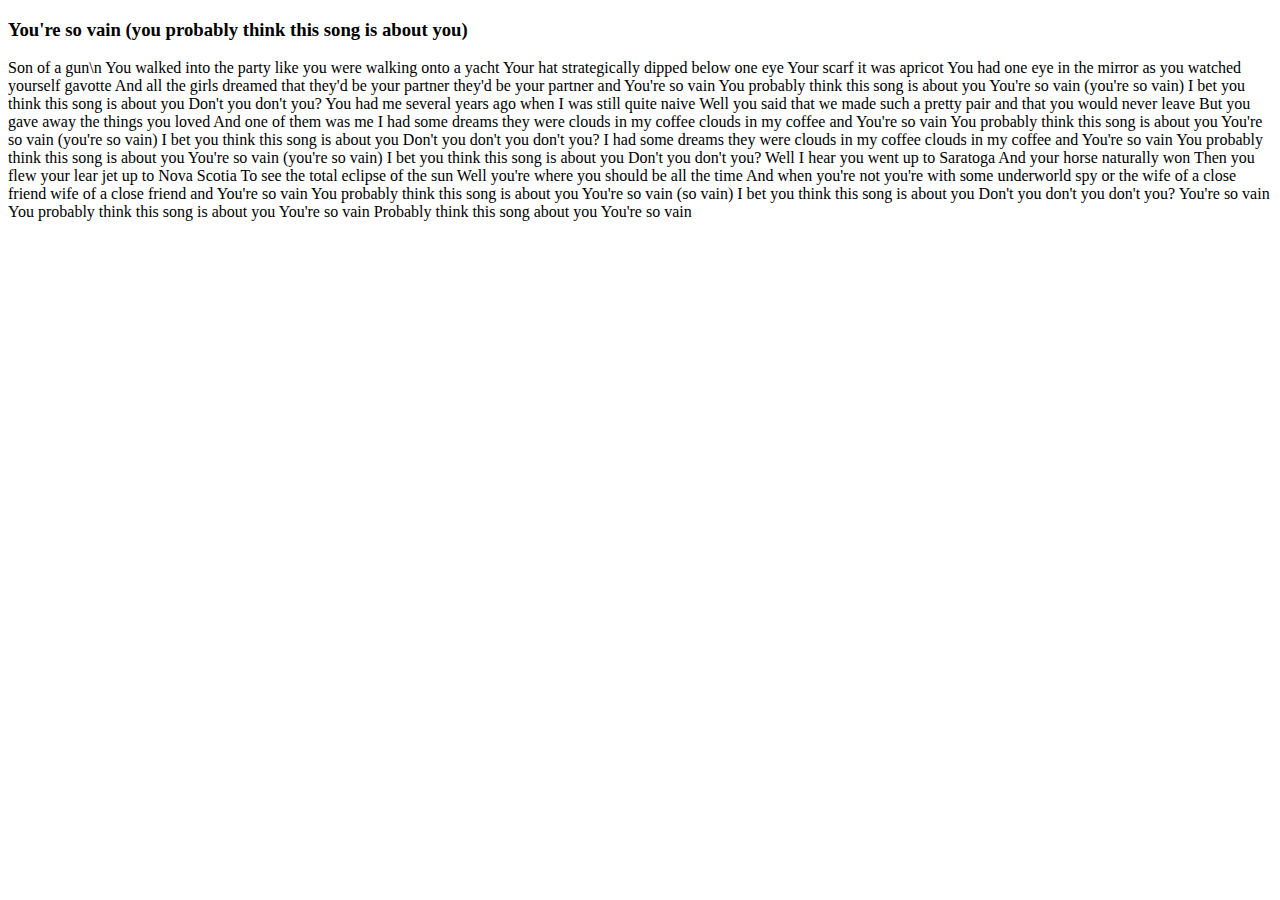
<file: templates/about.html>
<!DOCTYPE html>
<html lang="en">
<head>
    <meta charset="UTF-8">
    <title>About me</title>
</head>
<body>
    <h3>You're so vain (you probably think this song is about you)</h3>
    <div><p>
        Son of a gun\n
You walked into the party like you were walking onto a yacht
Your hat strategically dipped below one eye
Your scarf it was apricot
You had one eye in the mirror as you watched yourself gavotte
And all the girls dreamed that they'd be your partner they'd be your partner and
You're so vain
You probably think this song is about you
You're so vain (you're so vain)
I bet you think this song is about you
Don't you don't you?
You had me several years ago when I was still quite naive
Well you said that we made such a pretty pair and that you would never leave
But you gave away the things you loved
And one of them was me
I had some dreams they were clouds in my coffee clouds in my coffee and
You're so vain
You probably think this song is about you
You're so vain (you're so vain)
I bet you think this song is about you
Don't you don't you don't you?
I had some dreams they were clouds in my coffee clouds in my coffee and
You're so vain
You probably think this song is about you
You're so vain (you're so vain)
I bet you think this song is about you
Don't you don't you?
Well I hear you went up to Saratoga
And your horse naturally won
Then you flew your lear jet up to Nova Scotia
To see the total eclipse of the sun
Well you're where you should be all the time
And when you're not you're with some underworld spy or the wife of a close friend wife of a close friend and
You're so vain
You probably think this song is about you
You're so vain (so vain)
I bet you think this song is about you
Don't you don't you don't you?
You're so vain
You probably think this song is about you
You're so vain
Probably think this song about you
You're so vain</p>
    </div>
</body>
</html>
</file>
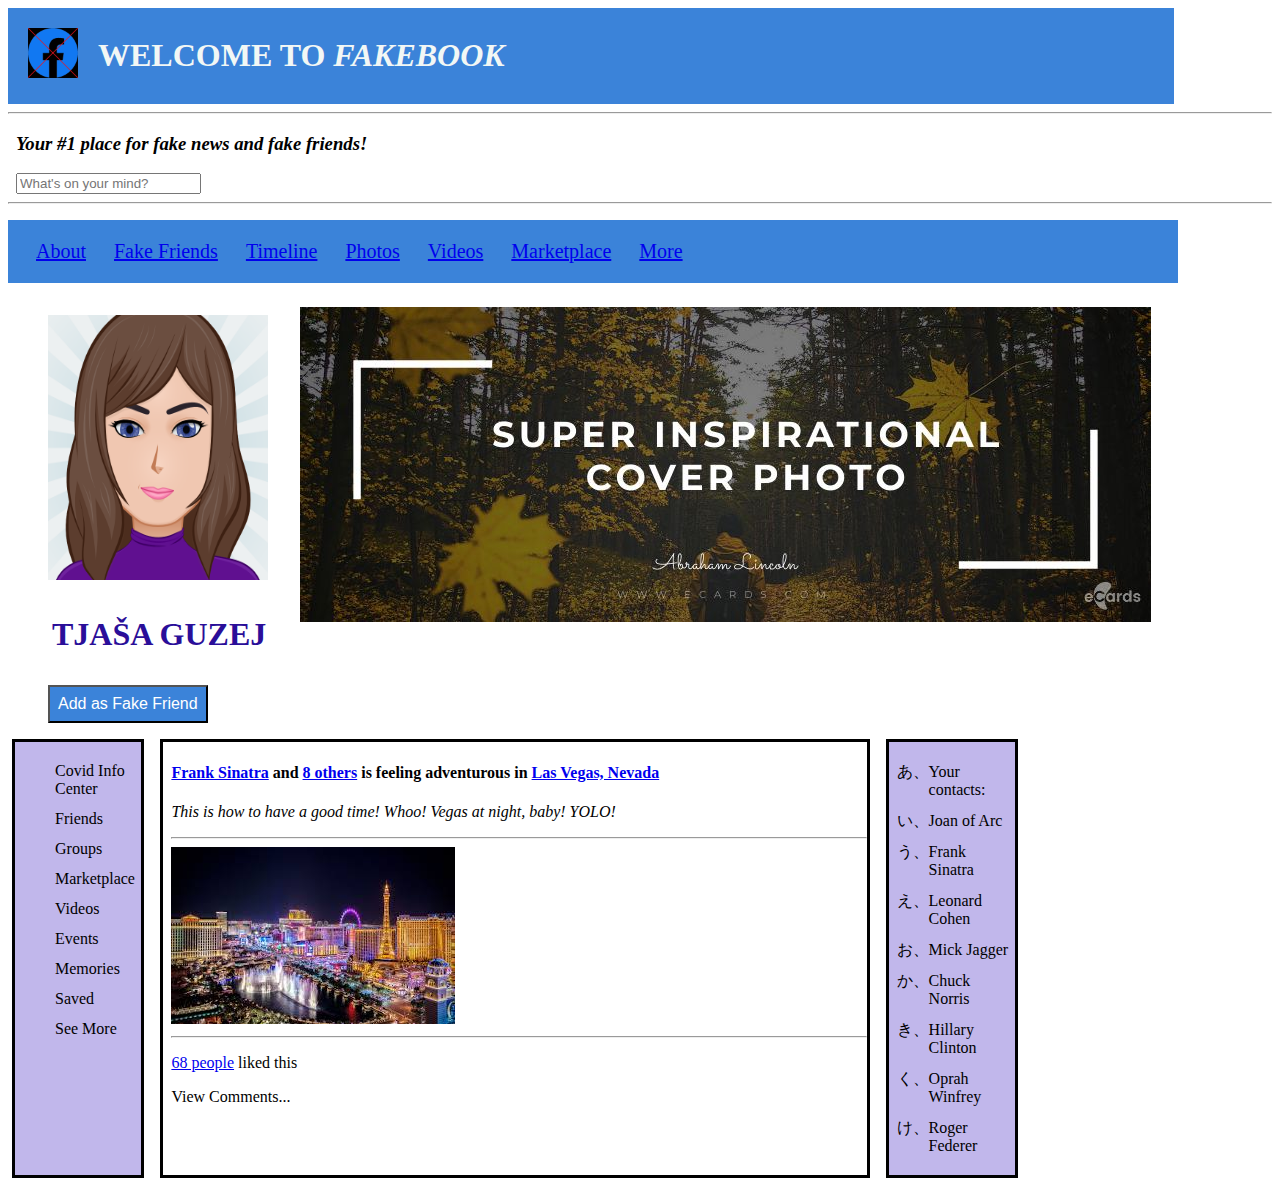
<file: templates/Fakebook_index.html>
<!DOCTYPE html>
<html lang="en">

<head>
    <meta charset="UTF-8">
    <meta name="description" content="Fakebook">
    <meta name="author" content="Tjasa's profile">
    <link rel="stylesheet" href="../static/css/fakebook_style.css"/>
    <title>Tjasa's Fakebook profile</title>
</head>

<body>
    <div class="logodiv">
        <div class="logo"><img src="../static/img/logo.png" alt="Fakebook logo" width="50" height="50"/></div>
        <div class="title"><h1>WELCOME TO <i>FAKEBOOK</i></h1></div>
    </div>
    <hr>
    <div class="upper">
    <h3><i>Your #1 place for fake news and fake friends!</i></h3>
    <div class="placeholder"><input type="text" placeholder="What's on your mind?"/></div>
    </div>
    <hr>
     <div class="navbardiv">
        <ul class="navbar">
        <li class="li"><a href="#">About</a></li>
        <li class="li"><a href="#">Fake Friends</a></li>
        <li class="li"><a href="#">Timeline</a></li>
        <li class="li"><a href="#">Photos</a></li>
        <li class="li"><a href="#">Videos</a></li>
        <li class="li"><a href="#">Marketplace</a></li>
        <li class="li"><a href="#">More</a></li>
        </ul>
    </div>
    <div class="pic">
        <div class="avatar">
            <img src="../static/img/myAvatar.png" alt="User Avatar" width="220" height="265"/>
            <h3 class="name">TJAŠA GUZEJ</h3>
            <button type="button" class="button" onclick="myFunction()" id="demo">Add as Fake Friend</button>
        </div>
            <div class="coverphoto">
            <img src="../static/img/Fakebookcover.jpg" alt="User cover photo"/>
        </div>
    </div>


<div class="content">
    <div id="left">
        <ul class="left">
            <li class="li2">Covid Info Center</li>
            <li class="li2">Friends</li>
            <li class="li2">Groups</li>
            <li class="li2">Marketplace</li>
            <li class="li2">Videos</li>
            <li class="li2">Events</li>
            <li class="li2">Memories</li>
            <li class="li2">Saved</li>
            <li class="li2">See More</li>
        </ul>
    </div>

    <div id="middle">
        <h4><a href="#">Frank Sinatra</a> and <a href="#">8 others</a> is feeling adventurous in <a href="#">Las Vegas, Nevada</a></h4>
        <p><i>This is how to have a good time! Whoo! Vegas at night, baby! YOLO!</i></p>
        <hr>
        <img src="../static/img/LasVegas.jpg" alt="LasVegas at night"/>
        <hr>
        <p><a href="#">68 people</a> liked this</p>
        <p>View Comments...</p>
      </div>

    <div id="right">
       <ul class="right">
           <li class="li2">Your contacts:</li>
           <li class="li2">Joan of Arc</li>
           <li class="li2">Frank Sinatra</li>
           <li class="li2">Leonard Cohen</li>
           <li class="li2">Mick Jagger</li>
           <li class="li2">Chuck Norris</li>
           <li class="li2">Hillary Clinton</li>
           <li class="li2">Oprah Winfrey</li>
           <li class="li2">Roger Federer</li>

       </ul>
    </div>
</div>
<script>
    function myFunction() {
  document.getElementById("demo").innerHTML = "Request denied!";
  document.getElementById("demo").style.backgroundColor = "red";
}
</script>

</body>
</html>
</file>
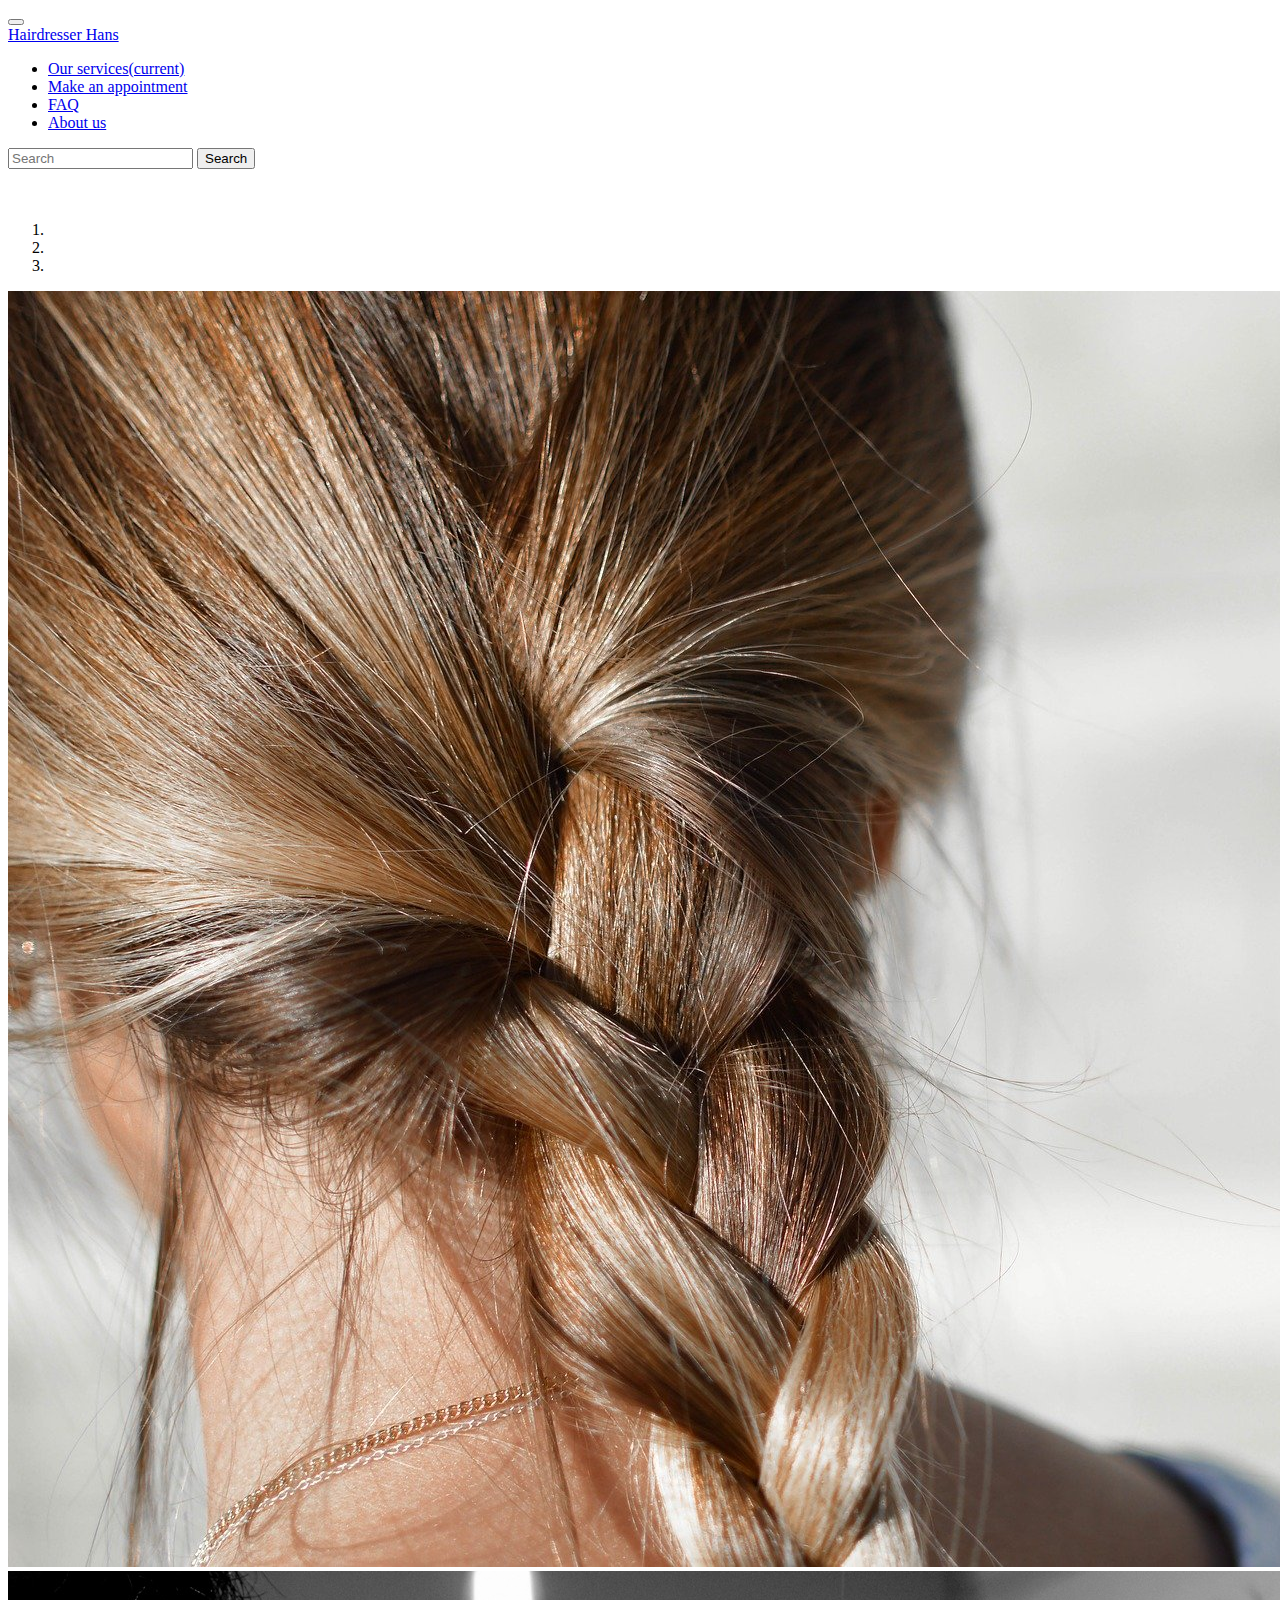
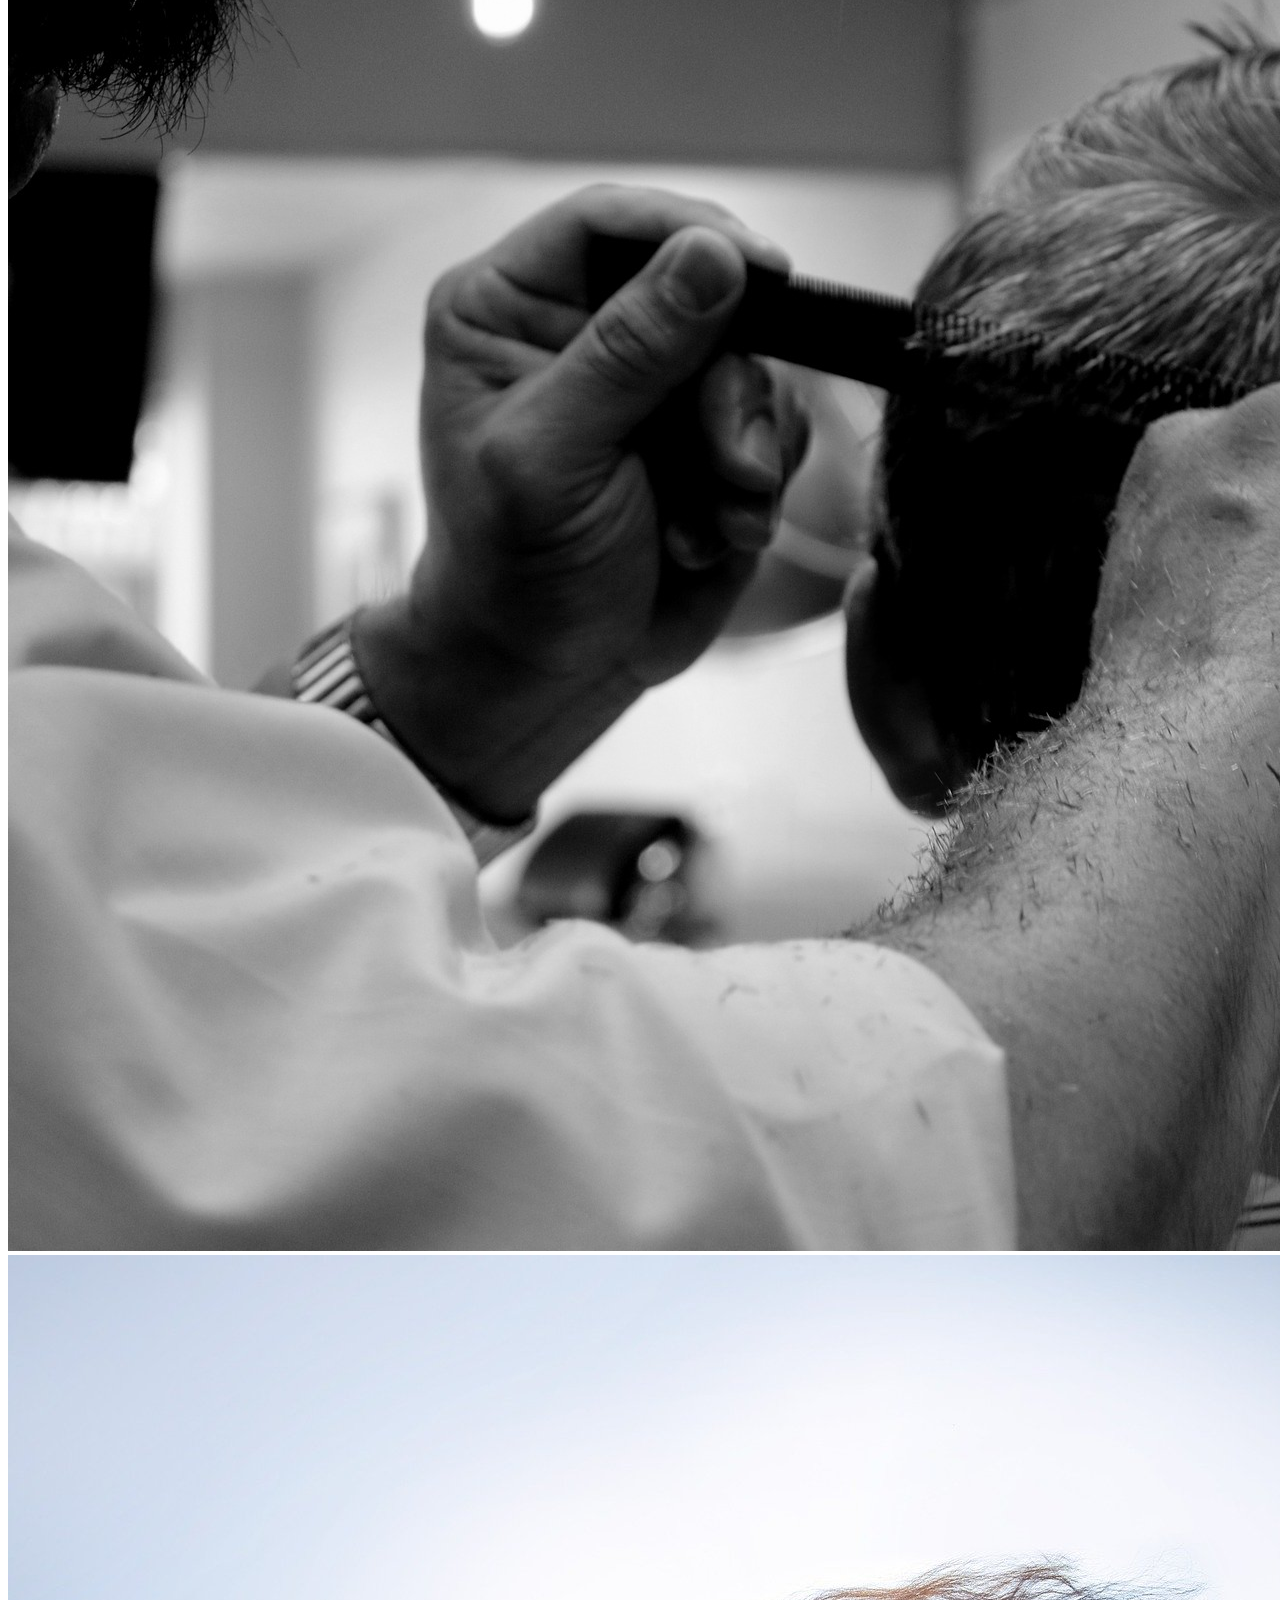
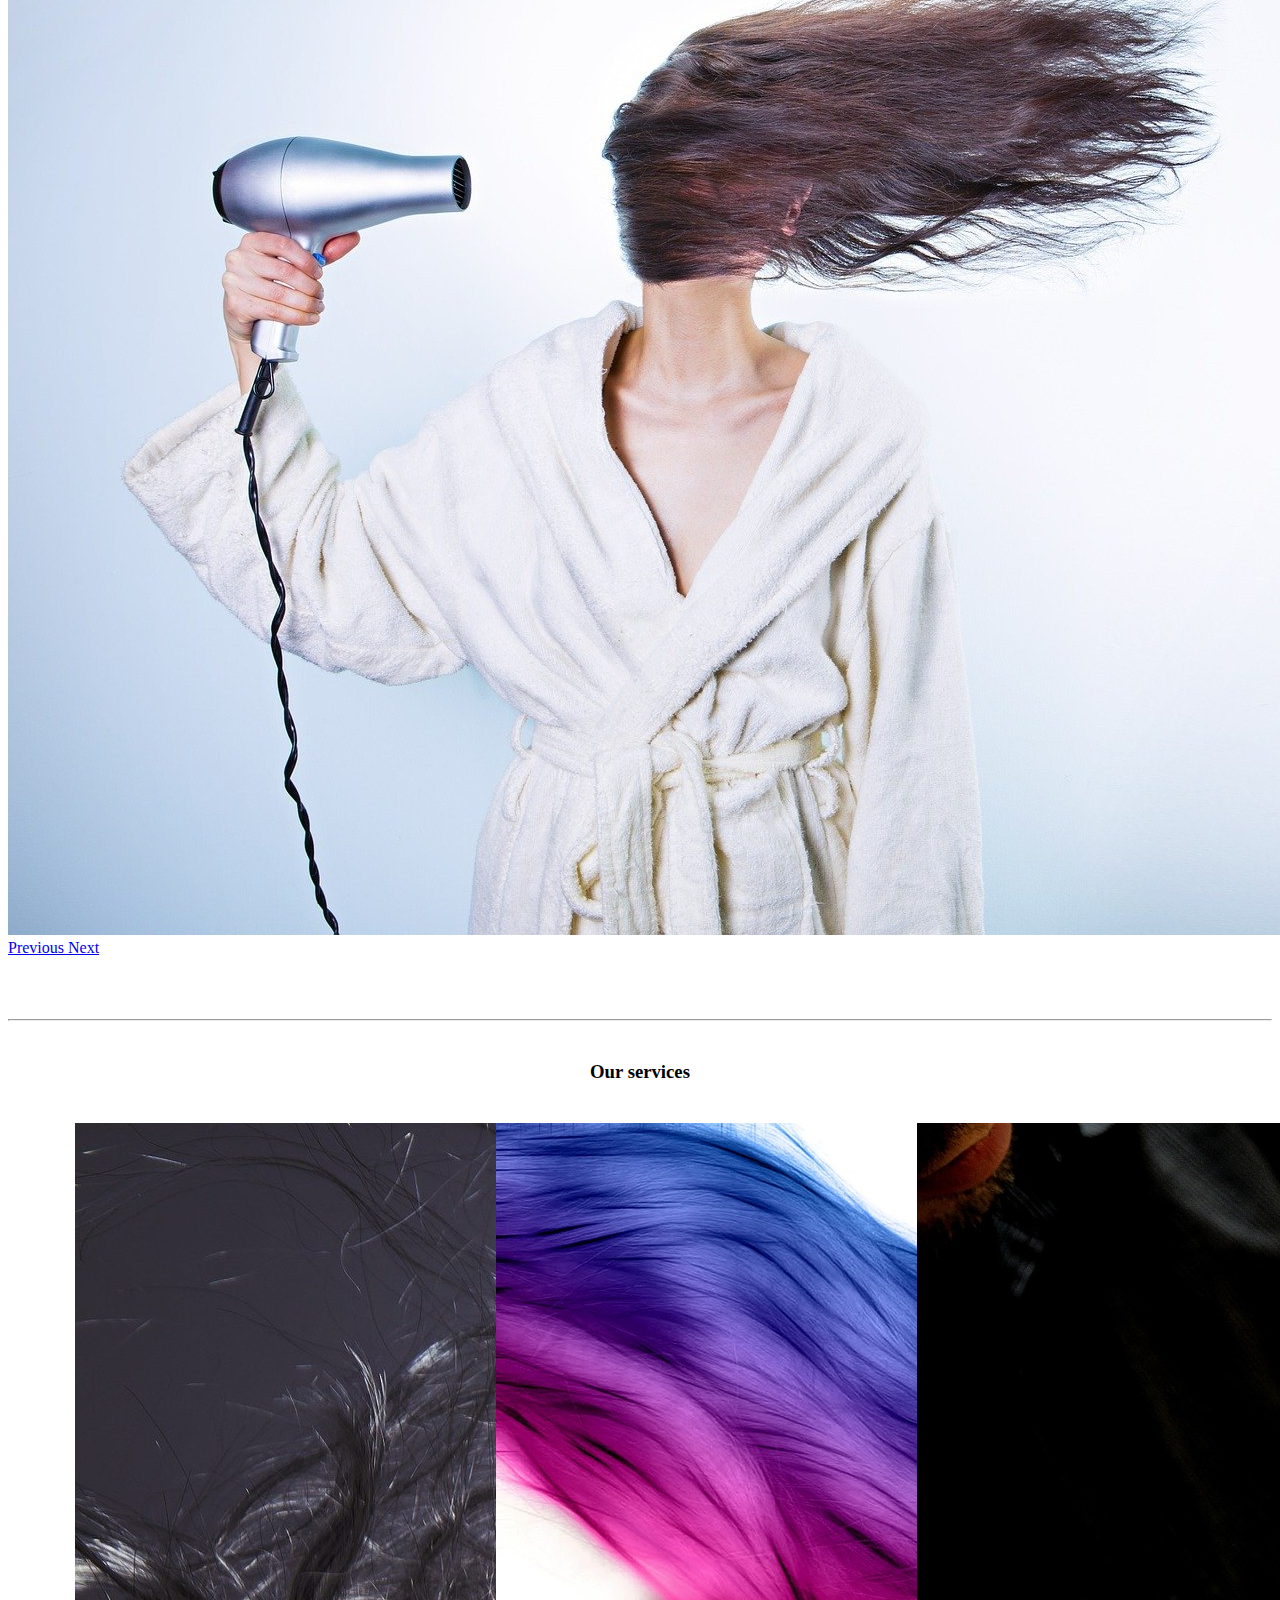
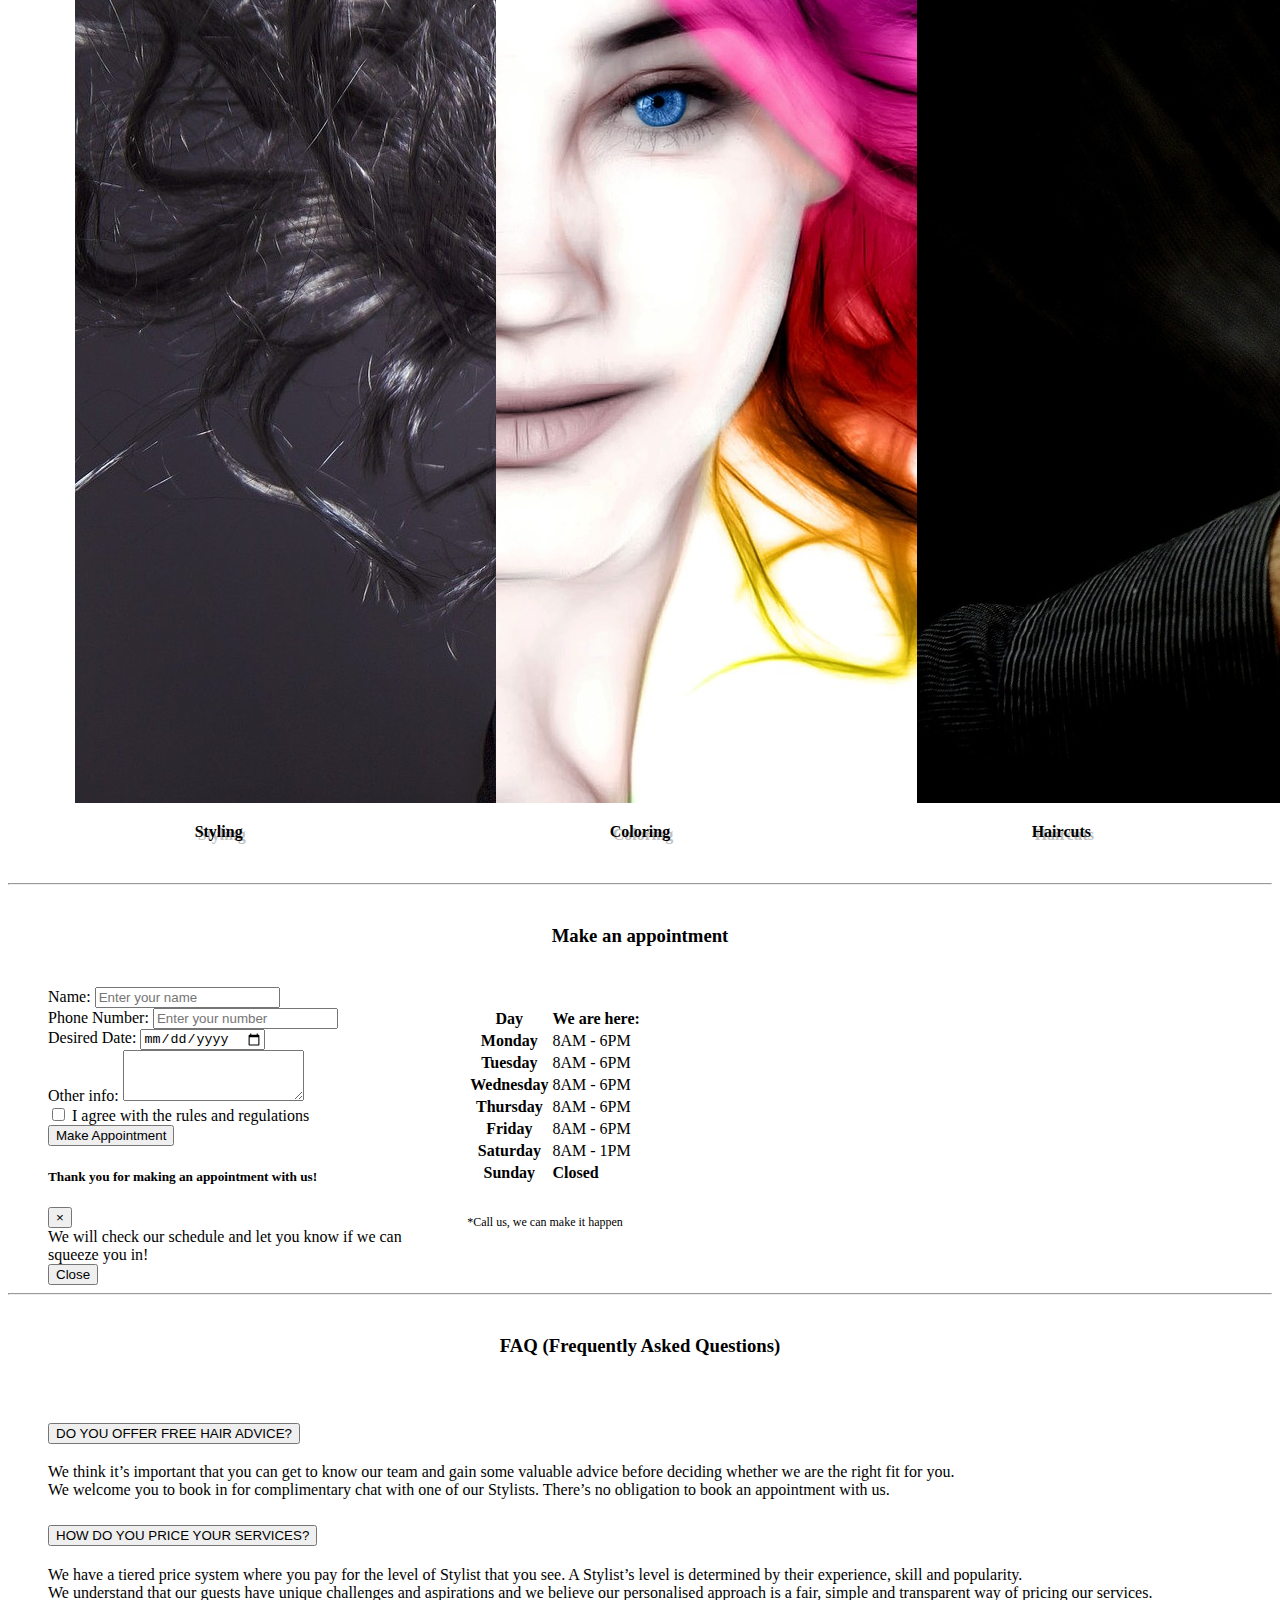
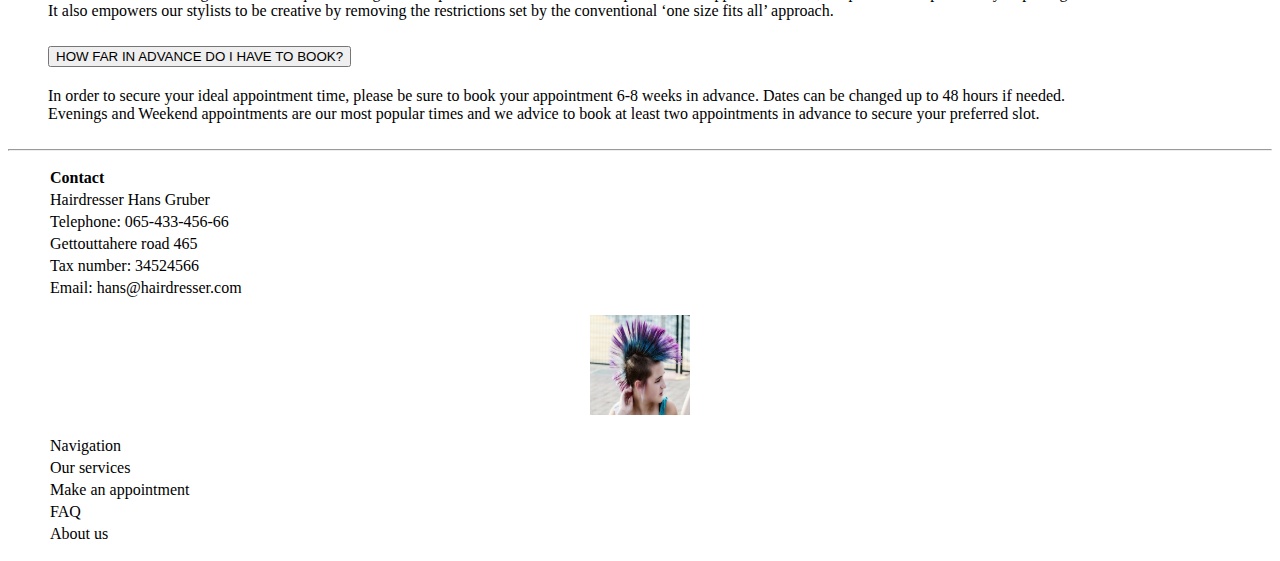
<file: templates/hairdresser_hans_index.html>
<!DOCTYPE html>
<html lang="en">
<head>
    <meta charset="UTF-8">
    <meta name="viewport" content="width=device-width, initial-scale=1, shrink-to-fit=no">
    <link rel="stylesheet" href="https://cdn.jsdelivr.net/npm/bootstrap@4.5.3/dist/css/bootstrap.min.css" integrity="sha384-TX8t27EcRE3e/ihU7zmQxVncDAy5uIKz4rEkgIXeMed4M0jlfIDPvg6uqKI2xXr2" crossorigin="anonymous">
    <link rel="stylesheet" href="../static/css/hairdresser_hans_style.css">
    <title>Hairdresser Hans</title>
</head>
<body>


<!-- Navbar -->
<nav class="navbar navbar-expand-lg navbar-light bg-light">
  <button class="navbar-toggler" type="button" data-toggle="collapse" data-target="#navbarTogglerDemo01" aria-controls="navbarTogglerDemo01" aria-expanded="false" aria-label="Toggle navigation">
    <span class="navbar-toggler-icon"></span>
  </button>
  <div class="collapse navbar-collapse" id="navbarTogglerDemo01">
    <a class="navbar-brand" href="#">Hairdresser Hans</a>
    <ul class="navbar-nav mr-auto mt-2 mt-lg-0">
      <li class="nav-item active">
        <a class="nav-link" href="#our-services">Our services<span class="sr-only">(current)</span></a>
      </li>
      <li class="nav-item">
        <a class="nav-link" href="#make-appointment">Make an appointment</a>
      </li>
      <li class="nav-item">
        <a class="nav-link" href="#FAQ" tabindex="-1" aria-disabled="false">FAQ</a>
      </li>
        <li class="nav-item">
        <a class="nav-link" href="#about-us">About us</a>
      </li>
    </ul>
    <form class="form-inline my-2 my-lg-0">
      <input class="form-control mr-sm-2" type="search" placeholder="Search" aria-label="Search">
      <button class="btn btn-outline-success my-2 my-sm-0" type="submit">Search</button>
    </form>
  </div>
</nav>
<br><br>

<!-- Carousel -->

<div id="carouselExampleIndicators" class="carousel slide" data-ride="carousel">
  <ol class="carousel-indicators">
    <li data-target="#carouselExampleIndicators" data-slide-to="0" class="active"></li>
    <li data-target="#carouselExampleIndicators" data-slide-to="1"></li>
    <li data-target="#carouselExampleIndicators" data-slide-to="2"></li>
  </ol>
  <div class="carousel-inner">
    <div class="carousel-item active">
      <img src="../static/img/barber.jpg" class="d-block w-100" alt="hairstyle">
    </div>
    <div class="carousel-item">
      <img src="../static/img/hair.jpg" class="d-block w-100" alt="hairdo">
    </div>
    <div class="carousel-item">
      <img src="../static/img/woman.jpg" class="d-block w-100" alt="blowdry">
    </div>
  </div>
  <a class="carousel-control-prev" href="#carouselExampleIndicators" role="button" data-slide="prev">
    <span class="carousel-control-prev-icon" aria-hidden="true"></span>
    <span class="sr-only">Previous</span>
  </a>
  <a class="carousel-control-next" href="#carouselExampleIndicators" role="button" data-slide="next">
    <span class="carousel-control-next-icon" aria-hidden="true"></span>
    <span class="sr-only">Next</span>
  </a>
</div>
<br><br><br><hr>


<!-- Three cards -->
<h3 class="title" id="our-services">Our services</h3>
<div class="cards-container">
  <div class="card" style="width: 18rem;">
  <img src="../static/img/hairstyle.jpg" class="card-img-top" alt="styling-hair">
    <div class="card-body">
      <p class="card-text">Styling</p>
  </div>
  </div>

  <div class="card" style="width: 18rem;">
    <img src="../static/img/haircolor.jpg" class="card-img-top" alt="coloring-hair">
    <div class="card-body">
      <p class="card-text">Coloring</p>
    </div>
  </div>

  <div class="card" style="width: 18rem;">
    <img src="../static/img/haircut.jpg" class="card-img-top" alt="cutting-hair">
    <div class="card-body">
        <p class="card-text">Haircuts</p>
    </div>
  </div>
</div>
<br>
<hr>
<!-- Make an appointment form -->
<h3 class="title" id="make-appointment">Make an appointment</h3>
<div class="appointment-section container-fluid">
  <div class="form-section container-fluid">
    <form>
    <div class="form-group">
      <label for="formGroupExampleInput">Name:</label>
      <input type="text" class="form-control" id="formGroupExampleInput" placeholder="Enter your name">
    </div>
    <div class="form-group">
      <label for="formGroupExampleInput2">Phone Number:</label>
      <input type="number" class="form-control" id="formGroupExampleInput2" placeholder="Enter your number">
    </div>
    <div class="form-group"><form action="/action_page.php">
    <label for="desired-date">Desired Date:</label>
    <input type="date" id="desired-date" name="desired-date">

    </form>
    </div>
    <div class="form-group container-fluid">
      <label for="exampleFormControlTextarea1">Other info:</label>
      <textarea class="form-control" id="exampleFormControlTextarea1" rows="3"></textarea>
      <div class="form-group">
        <input class="form-check-input" type="checkbox" value="" id="defaultCheck1">
        <label class="form-check-label" for="defaultCheck1">I agree with the rules and regulations</label>
      </div>
      <!-- Button trigger modal -->
<button type="button" class="btn btn-primary" data-toggle="modal" data-target="#exampleModal">
  Make Appointment
</button>

<!-- Modal -->
<div class="modal fade" id="exampleModal" tabindex="-1" aria-labelledby="exampleModalLabel" aria-hidden="true">
  <div class="modal-dialog">
    <div class="modal-content">
      <div class="modal-header">
        <h5 class="modal-title" id="exampleModalLabel">Thank you for making an appointment with us!</h5>
        <button type="button" class="close" data-dismiss="modal" aria-label="Close">
          <span aria-hidden="true">&times;</span>
        </button>
      </div>
      <div class="modal-body">
        We will check our schedule and let you know if we can squeeze you in!
      </div>
      <div class="modal-footer">
        <button type="button" class="btn btn-secondary" data-dismiss="modal">Close</button>
      </div>
    </div>
  </div>
</div>

    </div>
  </form>
 </div>
<!-- Work schedule -->

<div class="container schedule">

<table class="table">
  <thead class="thead-light">
    <tr>
      <th scope="col">Day</th>
      <th scope="col">We are here:</th>
    </tr>
  </thead>
  <tbody>
    <tr>
      <th scope="row">Monday</th>
      <td>8AM - 6PM</td>
    </tr>
    <tr>
      <th scope="row">Tuesday</th>
      <td>8AM - 6PM</td>
    </tr>
    <tr>
      <th scope="row">Wednesday</th>
      <td>8AM - 6PM</td>
    </tr>
    <tr>
      <th scope="row">Thursday</th>
      <td>8AM - 6PM</td>
    </tr>
    <tr>
      <th scope="row">Friday</th>
      <td>8AM - 6PM</td>
    </tr>
    <tr>
      <th scope="row">Saturday</th>
      <td>8AM - 1PM</td>
    </tr>
    <tr>
      <th scope="row">Sunday</th>
      <td><b>Closed</b></td>
    </tr>
  </tbody>
</table>
  <br>
    <p class="p">*Call us, we can make it happen</p>
</div>
</div>
<hr>
<!-- FAQ with accordion -->
<h3 class="title" id="FAQ">FAQ (Frequently Asked Questions)</h3>
<div class="accordion" id="accordionExample">
  <div class="card">
    <div class="card-header" id="headingOne">
      <h2 class="mb-0">
        <button class="btn btn-link btn-block text-left" type="button" data-toggle="collapse" data-target="#collapseOne" aria-expanded="true" aria-controls="collapseOne">
          DO YOU OFFER FREE HAIR ADVICE?
        </button>
      </h2>
    </div>

    <div id="collapseOne" class="collapse show" aria-labelledby="headingOne" data-parent="#accordionExample">
      <div class="card-body">
        We think it’s important that you can get to know our team and gain some valuable advice before deciding whether we are the right fit for you.
        <br>
        We welcome you to book in for complimentary chat with one of our Stylists. There’s no obligation to book an appointment with us.      </div>
    </div>
  </div>
  <div class="card">
    <div class="card-header" id="headingTwo">
      <h2 class="mb-0">
        <button class="btn btn-link btn-block text-left collapsed" type="button" data-toggle="collapse" data-target="#collapseTwo" aria-expanded="false" aria-controls="collapseTwo">
          HOW DO YOU PRICE YOUR SERVICES?
        </button>
      </h2>
    </div>
    <div id="collapseTwo" class="collapse" aria-labelledby="headingTwo" data-parent="#accordionExample">
      <div class="card-body">
        We have a tiered price system where you pay for the level of Stylist that you see. A Stylist’s level is determined by their experience, skill and popularity.
        <br>
        We understand that our guests have unique challenges and aspirations and we believe our personalised approach is a fair, simple and transparent way of pricing our services.
        <br>
        It also empowers our stylists to be creative by removing the restrictions set by the conventional ‘one size fits all’ approach.      </div>
    </div>
  </div>
  <div class="card">
    <div class="card-header" id="headingThree">
      <h2 class="mb-0">
        <button class="btn btn-link btn-block text-left collapsed" type="button" data-toggle="collapse" data-target="#collapseThree" aria-expanded="false" aria-controls="collapseThree">
          HOW FAR IN ADVANCE DO I HAVE TO BOOK?
        </button>
      </h2>
    </div>
    <div id="collapseThree" class="collapse" aria-labelledby="headingThree" data-parent="#accordionExample">
      <div class="card-body">
        In order to secure your ideal appointment time, please be sure to book your appointment 6-8 weeks in advance. Dates can be changed up to 48 hours if needed.
        <br>
        Evenings and Weekend appointments are our most popular times and we advice to book at least two appointments in advance to secure your preferred slot.      </div>
    </div>
  </div>
</div>
<br>
<hr>

<!-- Footer -->
<footer id="about-us">
<div class="container-fluid">
  <div class="row">
    <div class="col">
     <ul class="ul">
      <li class="li"><b>Contact</b></li>
      <li class="li">Hairdresser Hans Gruber</li>
      <li class="li">Telephone: 065-433-456-66</li>
      <li class="li">Gettouttahere road 465</li>
      <li class="li">Tax number: 34524566</li>
      <li class="li">Email: hans@hairdresser.com</li>
    </ul>
    </div>
    <div class="col img">
      <img src="../static/img/punk-hair.jpg" alt="punk-hair" width="100px" height="100px">
    </div>
    <div class="col">
      <ul class="ul">
      <li class="li">Navigation</li>
      <li class="li">Our services</li>
      <li class="li">Make an appointment</li>
      <li class="li">FAQ</li>
      <li class="li">About us</li>
    </ul>
    </div>
  </div>
</div>
</footer>

<script src="https://code.jquery.com/jquery-3.5.1.slim.min.js" integrity="sha384-DfXdz2htPH0lsSSs5nCTpuj/zy4C+OGpamoFVy38MVBnE+IbbVYUew+OrCXaRkfj" crossorigin="anonymous"></script>
<script src="https://cdn.jsdelivr.net/npm/bootstrap@4.5.3/dist/js/bootstrap.bundle.min.js" integrity="sha384-ho+j7jyWK8fNQe+A12Hb8AhRq26LrZ/JpcUGGOn+Y7RsweNrtN/tE3MoK7ZeZDyx" crossorigin="anonymous"></script>
</body>
</html>
</file>
<file: static/css/fakebook_style.css>
.logodiv {
width: 1150px;
}

.logo {
margin: 20px;
float: left;
 }

.title {
background: #3b83d9;
color: #f2f7f5;
width: 100%;
padding: 8px;
 }

.cover {
background: #cbc2f0;
padding: 10px;
}

.navbardiv {
width: 1170px;
}

.navbar {
list-style-type: none;
padding: 20px;
background: #3b83d9;
font-color: white;
size: 100%
}

.li {
text-decoration: none;
display: inline;
padding: 8px;
margin-right: 8px;
font-size: 20px;
font-color: black;
}

.li:hover {
background-color: #03a5fc;
text-decoration: none;
}

.avatar {
float: left;
padding: 8px;
}

.coverphoto {
float: center;
padding-left: 24px;
display: inline;
width: 50%;
}

.pic {
margin-left: 24px;
padding: 8px;
width: 100%;
display: flex;
}

.upper {
margin-left: 8px;
}

.button {
background-color: #3b83d9;
color: white;
font-size: 16px;
padding: 8px;
}

.button:hover {
font-size: 150%;
}

.content {
display: flex;
width: 100%;
align-items: stretch;
}

#left {
width: 10%;
border: solid;
margin-left: 4px;
background: #c1b7eb;
}

#right {
width: 10%;
border: solid 3px;
background: #c1b7eb;
}

#middle {
width: 55%;
border: solid;
margin-left: 16px;
margin-right: 16px;
padding-left: 8px;
}

.left {
list-style-type: none;
text-align: left;
}

.right {
list-style-type: hiragana;
text-align: left;
}

.li2 {
padding: 4px 4px 4px 0;
font-size: 16px;
margin-top: 4px;
}

.name {
font-family: "Lucida Console";
font-size: 32px;
margin-left: 4px;
color: #2a0e99;
}
</file>
<file: static/css/hairdresser_hans_style.css>
.carousel-inner {
width: auto;
height: auto;
}

.cards-container {
display: flex;
align-items: center;
justify-content: space-around;
}

.title {
text-align: center;
margin: 40px;
}

.card-text {
text-align: center;
text-shadow: 3px 3px #C0C0C0;
font-weight: bold;
}

.appointment-section {
display: flex;
align-items: baseline;
}

.form-section {
width: 30%;
display: flex;
flex-flow: column;
padding: 0px 40px;
align-self: center;
}

.p {
font-size: 12px;
}

.schedule {
width: 30%;
padding-top: 20px;
}

.accordion {
display: flex;
flex-flow: column;
margin: 0 40px;
}

.ul {
list-style-type: none;
}

.li {
padding: 2px;
}

.img {
text-align: center;
}
</file>
